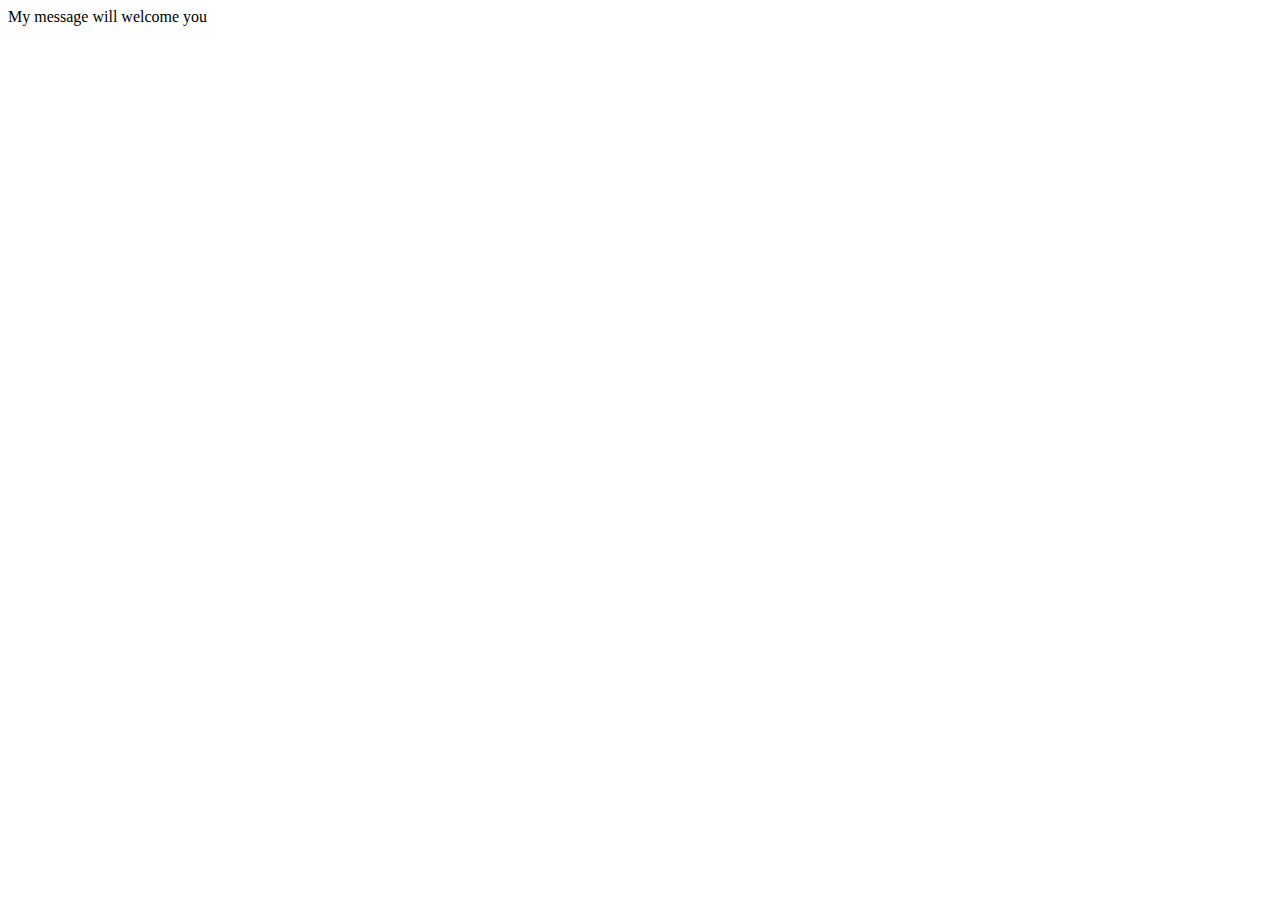
<file: index.html>
<!DOCTYPE html>
<html lang="en">
<head>
    <meta charset="UTF-8">
    <meta http-equiv="X-UA-Compatible" content="IE=edge">
    <meta name="viewport" content="width=device-width, initial-scale=1.0">
    <title>Document</title>
</head>
<body>
    My message will welcome you
    <script type="text/javascript" src="main.js"></script>
</body>
</html>
</file>
